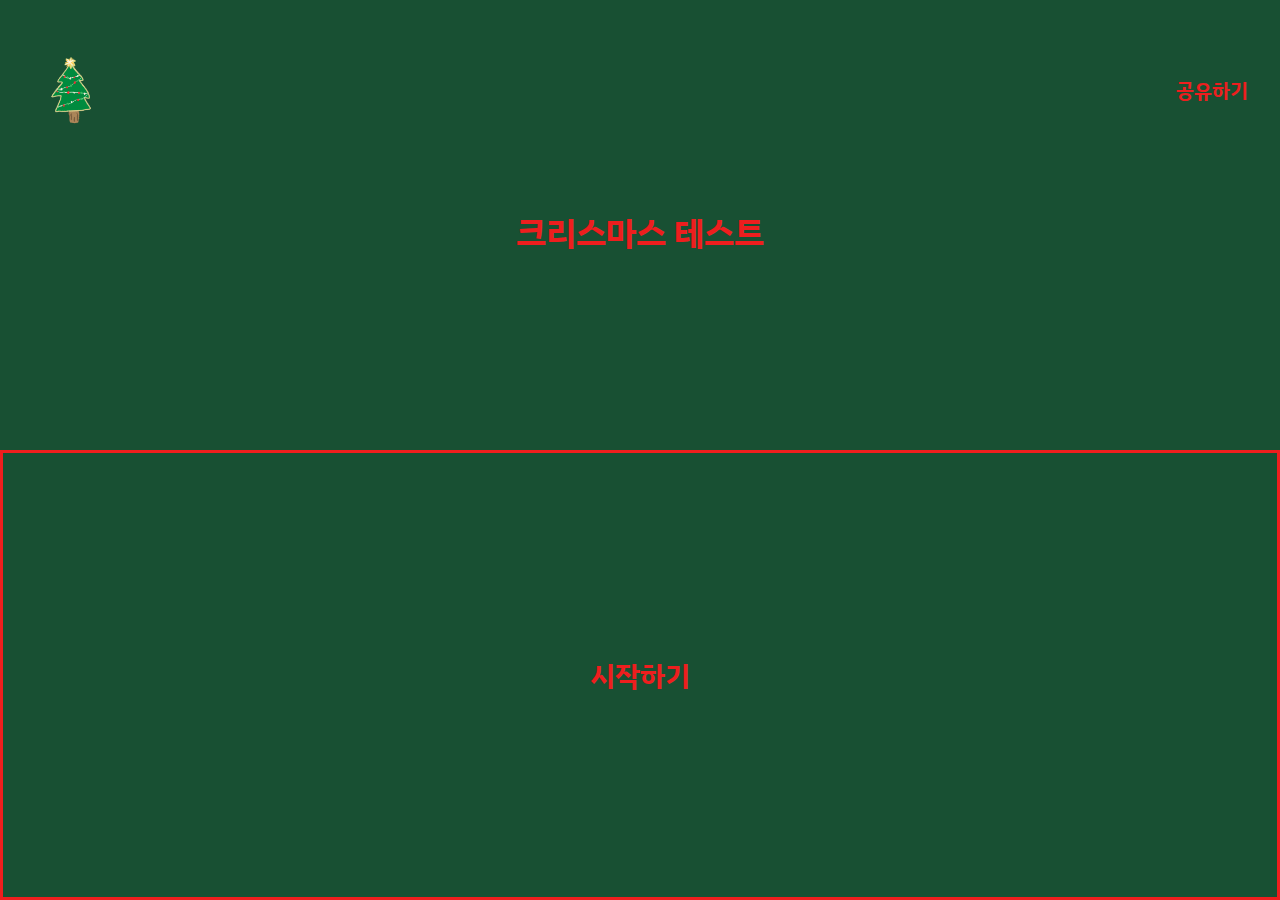
<file: index.html>
<html lang="ko">
  <head>
    <meta charset="UTF-8" />
    <meta name="description" content="나의 크리스마스 유형을 알아보세요." />
    <meta
      name="keywords"
      content="크리스마스, 크리스마스 테스트, 성격 테스트, mbti, 크리스마스 mbti, mbti 크리스마스, 크리스마스 성격 테스트"
    />
    <meta title="크리스마스 유형 테스트" />
    <title>크리스마스 유형 테스트</title>
    <link rel="stylesheet" href="css/styles.css" />
    <link rel="apple-touch-icon" sizes="180x180" href="favicon/apple-touch-icon.png">
    <link rel="icon" type="image/png" sizes="32x32" href="favicon/favicon-32x32.png">
    <link rel="icon" type="image/png" sizes="16x16" href="favicon/favicon-16x16.png">
    <link rel="manifest" href="favicon/site.webmanifest">
    <link rel="preconnect" href="https://fonts.googleapis.com"><link rel="preconnect" href="https://fonts.gstatic.com" crossorigin>
    <link href="https://fonts.googleapis.com/css2?family=IBM+Plex Sans KR:wght@600& "rel="stylesheet"></link>
  </head>
  <body>
    <!-- START PAGE -->
    <div id="start_page">
      <div class="navbar">
        <a href="">
         <img id="logo" src="img/home.png" alt="christmas tree drawing">
        </a>
        <ul>
          <li id="share">공유하기</li>
        </ul>
      </div>

      <div class="title">
        <h1>크리스마스 테스트</h1>
      </div>

      <div class="content">
        <button id="start-button" type="button" class="button">시작하기</button>
      </div>
    </div>

  </body>
  <script src="js/script.js"></script>
</html>
</file>
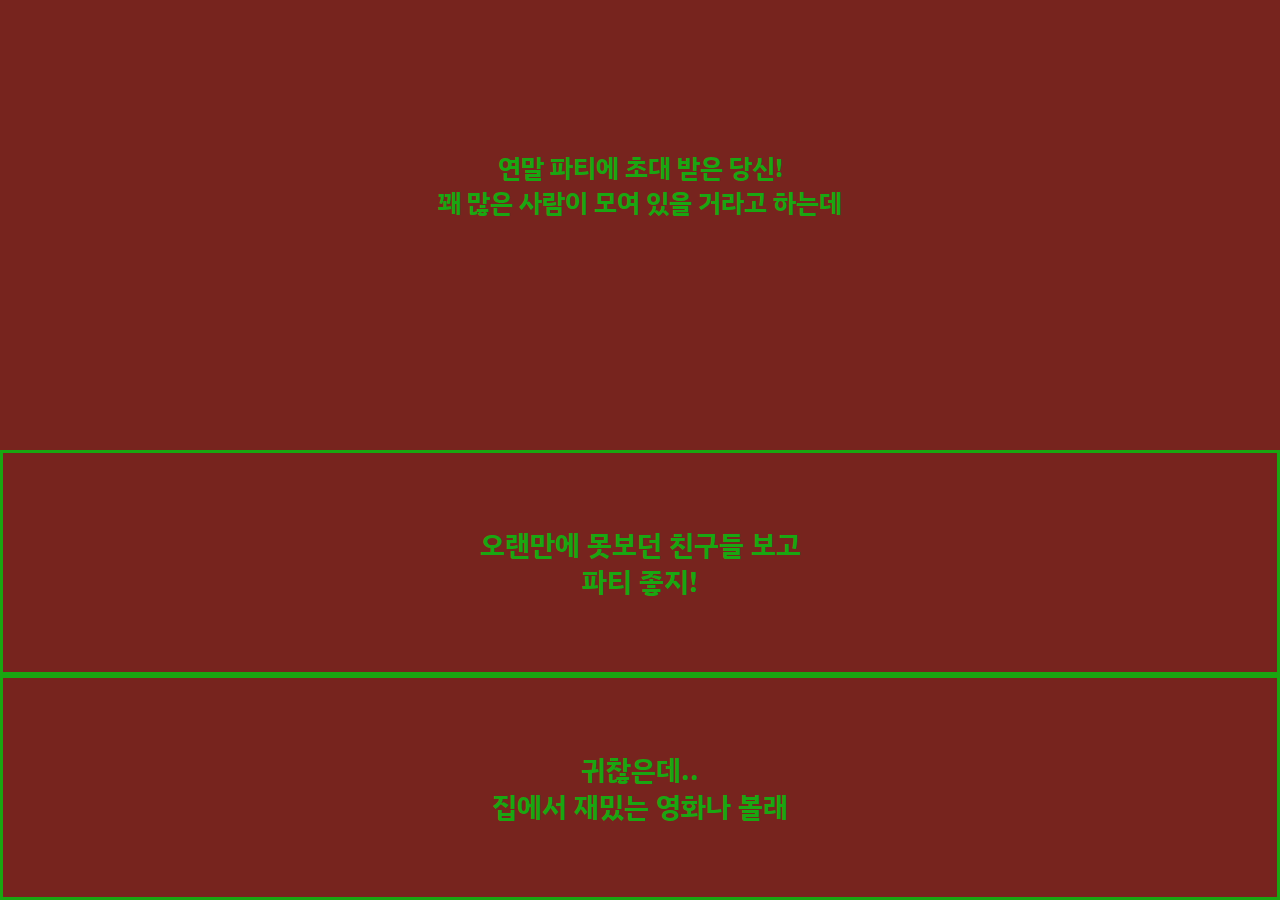
<file: quiz.html>
<html>
<head>
    <meta charset="UTF-8" />
    <meta name="description" content="나의 크리스마스 유형을 알아보세요." />
    <meta
            name="keywords"
            content="크리스마스, 크리스마스 테스트, 성격 테스트, mbti, 크리스마스 mbti, mbti 크리스마스, 크리스마스 성격 테스트"
    />
    <meta title="크리스마스 유형 테스트" />
    <title>크리스마스 유형 테스트</title>
    <link rel="stylesheet" href="css/styles.css" />
    <link rel="apple-touch-icon" sizes="180x180" href="favicon/apple-touch-icon.png">
    <link rel="icon" type="image/png" sizes="32x32" href="favicon/favicon-32x32.png">
    <link rel="icon" type="image/png" sizes="16x16" href="favicon/favicon-16x16.png">
    <link rel="manifest" href="favicon/site.webmanifest">
    <link rel="preconnect" href="https://fonts.googleapis.com"><link rel="preconnect" href="https://fonts.gstatic.com" crossorigin>
    <link href="https://fonts.googleapis.com/css2?family=IBM+Plex Sans KR:wght@600& "rel="stylesheet"></link>
</head>
<body>
    <div id="quiz_page">
        <div class="top">
            <h2 id="question">문제</h2>
        </div>
        <div id="button_container">
            <button id="buttonA" type="button" class="button" onclick="nextQuestion('A');">
                <h3>선택1</h3></button
            ><button id="buttonB" type="button" class="button" onclick="nextQuestion('B');">
            <h3>선택2</h3></button>
        </div>
    </div>
</body>

<script src="js/quiz.js"></script>
</html>
</file>
<file: css/styles.css>
* {
  margin: 0;
  padding: 0;
  font-family: IBM Plex Sans KR;
}

body {
  width: 100%;
  height: 100%;
  background-color: #185033;
}

#start_page {
  width: 100%;
  height: 100%;
  background-color: #185033;
}

#quiz_page {
  width: 100%;
  height: 100%;
  background-color: #ee1e1e;
  display: flex;
  flex-direction: column;
  transition: background-color 0.7s ease;
}

.navbar {
  /*width: 100%;*/
  height: calc(20% - 2rem);
  padding: 1rem;
  display: flex;
  align-items: center;
  justify-content: space-between;
}

.title {
  height: 30%;
}

#logo {
  height: 5rem;
  cursor: pointer;
}

.navbar ul li {
  list-style: none;
  display: inline-block;
  margin: 0 1rem;
  position: relative;
}
.navbar ul li {
  text-decoration: none;
  color: #ee1e1e;
  font-weight: bold;
  font-size: 1.25rem;
  cursor: pointer;
}
.navbar ul li::after {
  content: "";
  height: 3px;
  width: 0%;
  background: #ee1e1e;
  position: absolute;
  left: 0;
  bottom: -10px;
  transition: 0s;
}
.navbar ul li:hover::after {
  width: 100%;
}

.content {
  width: 100%;
  height: 50%;
  text-align: center;
}

h1 {
  font-size: 2.125rem;
  padding: 1.875rem;
  text-align: center;
  color: #ee1e1e;
}

#quiz_page h2 {
  padding: 0;
  font-size: 1.625rem;
  text-align: center;
}
#quiz_page h3 {
  padding: 0;
  font-size: 1.25rem;
  text-align: center;
}

.top {
  width: calc(100% - 20px);
  height: 50%;
  margin-left: 10px;
  margin-right: 10px;
}

#question {
  padding: 100px;
  margin-top: 150px;
  height: 50%;
  width: 100%;
  transition: color 0.5s ease;
  font-size: 2.25rem;
}

#button_container {
  flex-direction: column;
  justify-content: stretch;
  width: 100%;
  height: 50%;
}

#start-button {
  font-size: 1.75rem;
  height: 100%;
  width: 100%;
  color: #ee1e1e;
  border: 3px solid #ee1e1e;
  background-color: #185033;
}
#start-button:hover {
  background-color: #ee1e1e;
  color: #185033;
}

button {
  width: 100%;
  height: 50%;
  padding: 20px;
  text-align: center;
  margin: 0;
  font-weight: bold;
  font-size: 1.75rem;
  background: transparent;
  cursor: pointer;
  /* overflow: hidden; */
}

#result_page {
  background-color: #185033;
  color: #ee1e1e;
  display: flex;
  flex-direction: column;
}

#result_page .navbar ul li {
  color: #ee1e1e;
}

#result {
  font-size: 2rem;
  font-weight: bold;
  color: #ee1e1e;
}

.result-top {
  margin-bottom: 30px;
  display: flex;
  flex-direction: column;
  align-content: center;
  align-items: center;
}

#result-image {
  height: 10.625rem;
  width: 20rem;

}

.result-area {
  display: flex;
  flex-direction: column;
  margin: 30px;
}

.result-area p {
  font-size: 1rem;
  color: #ff2b2b;
  padding: 5px;
}

#gift {
  text-align: center;
}
</file>
